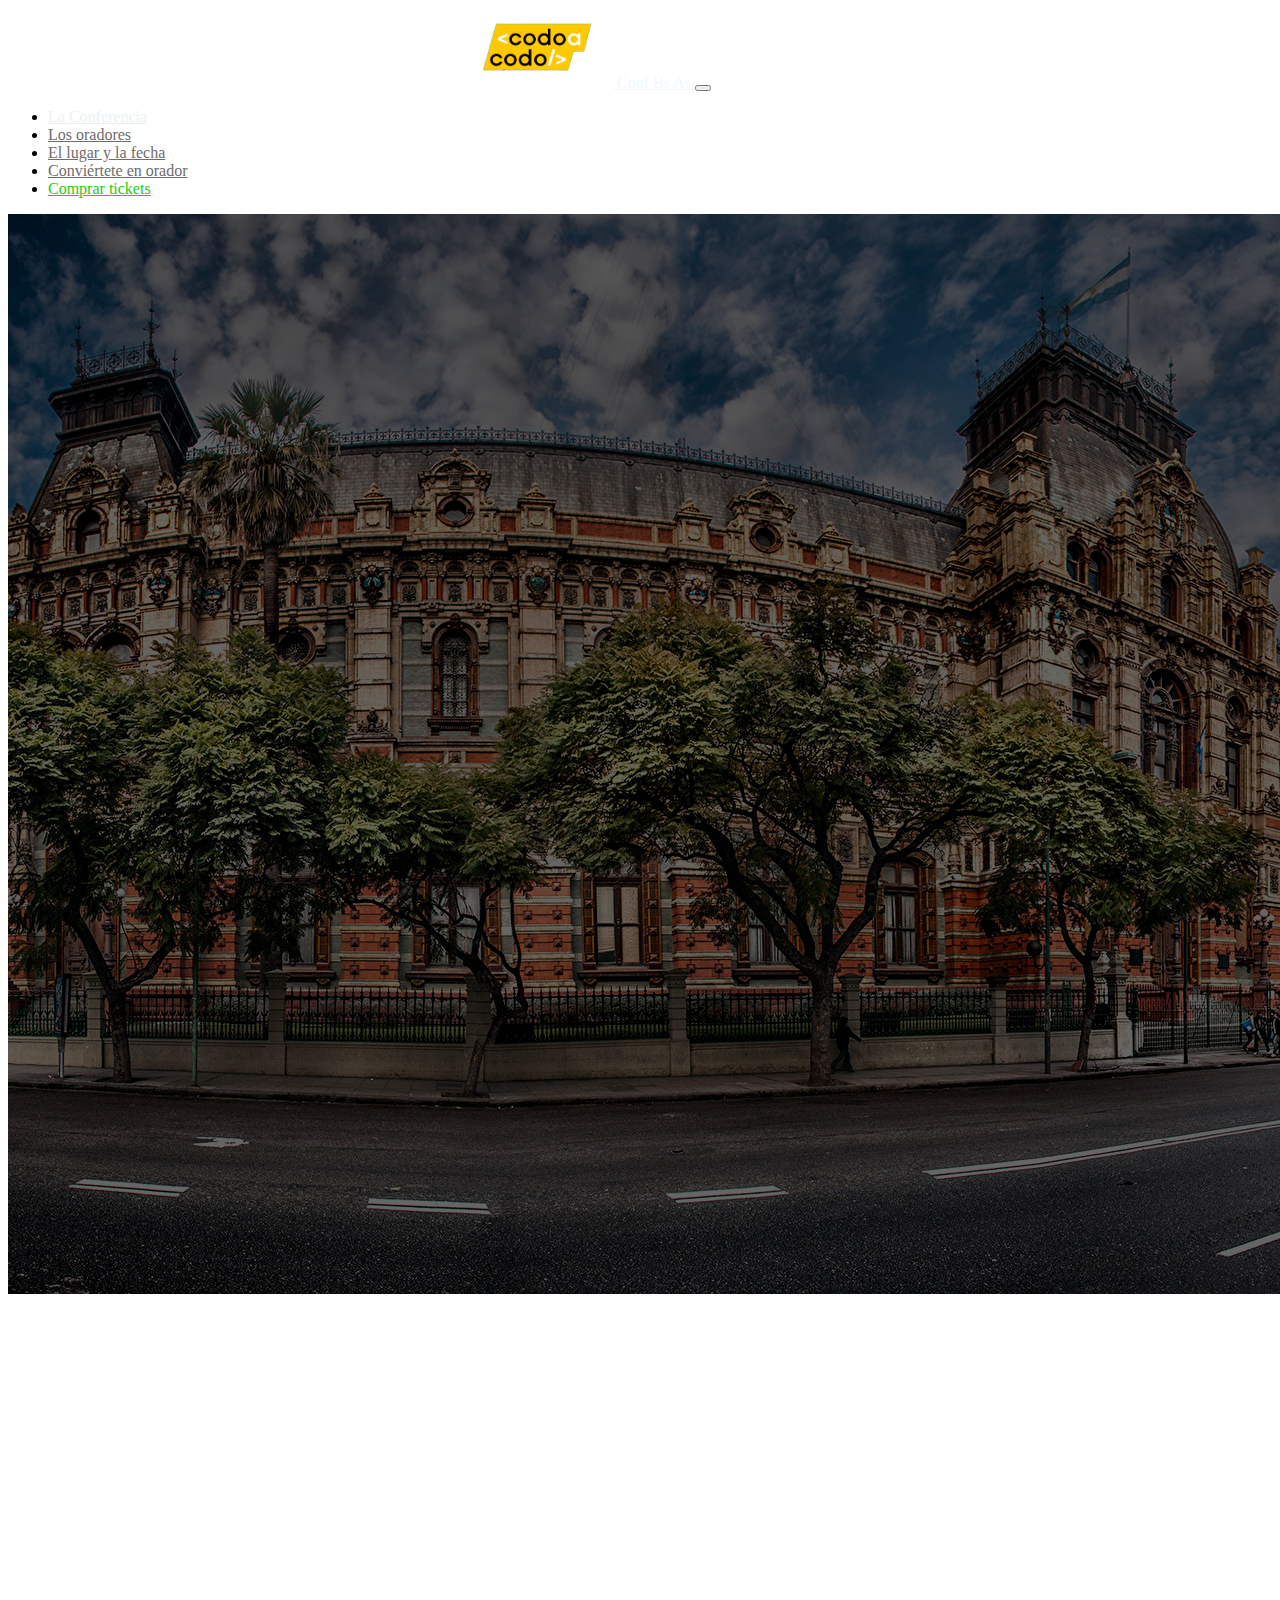
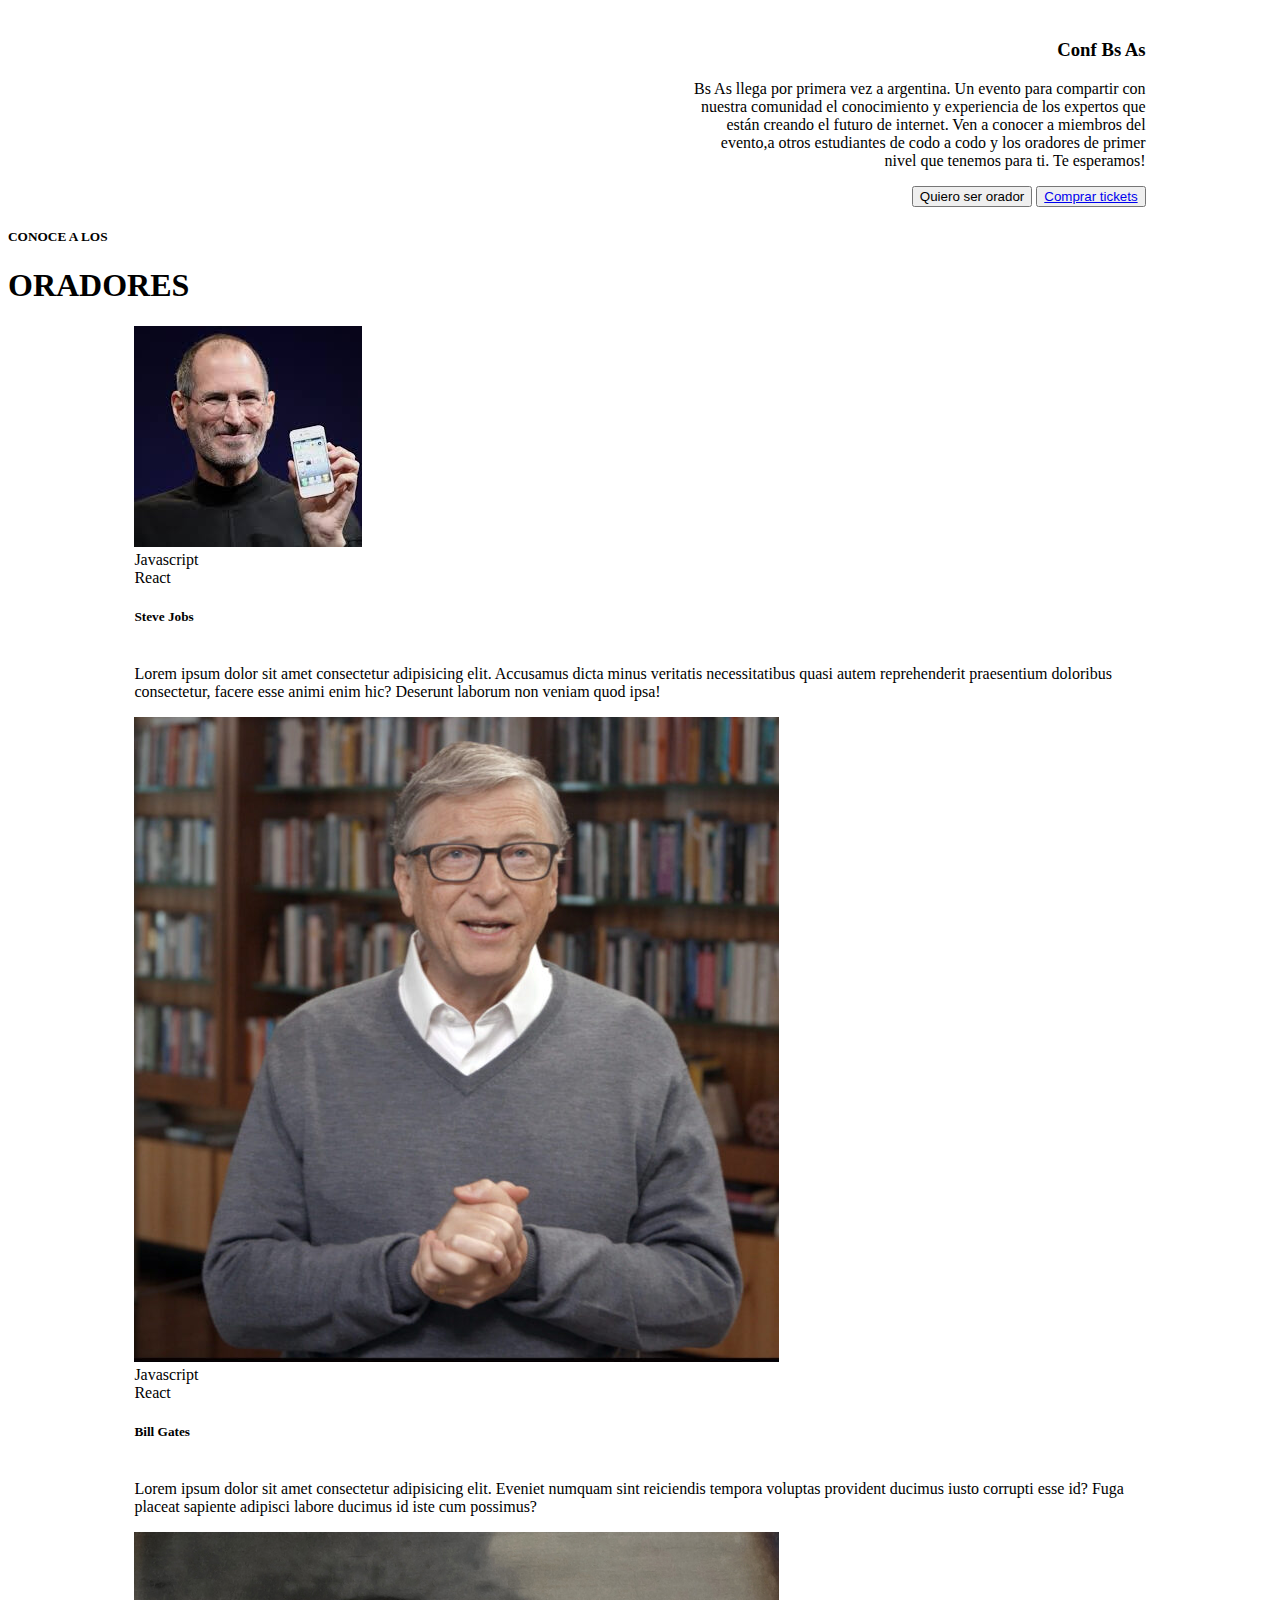
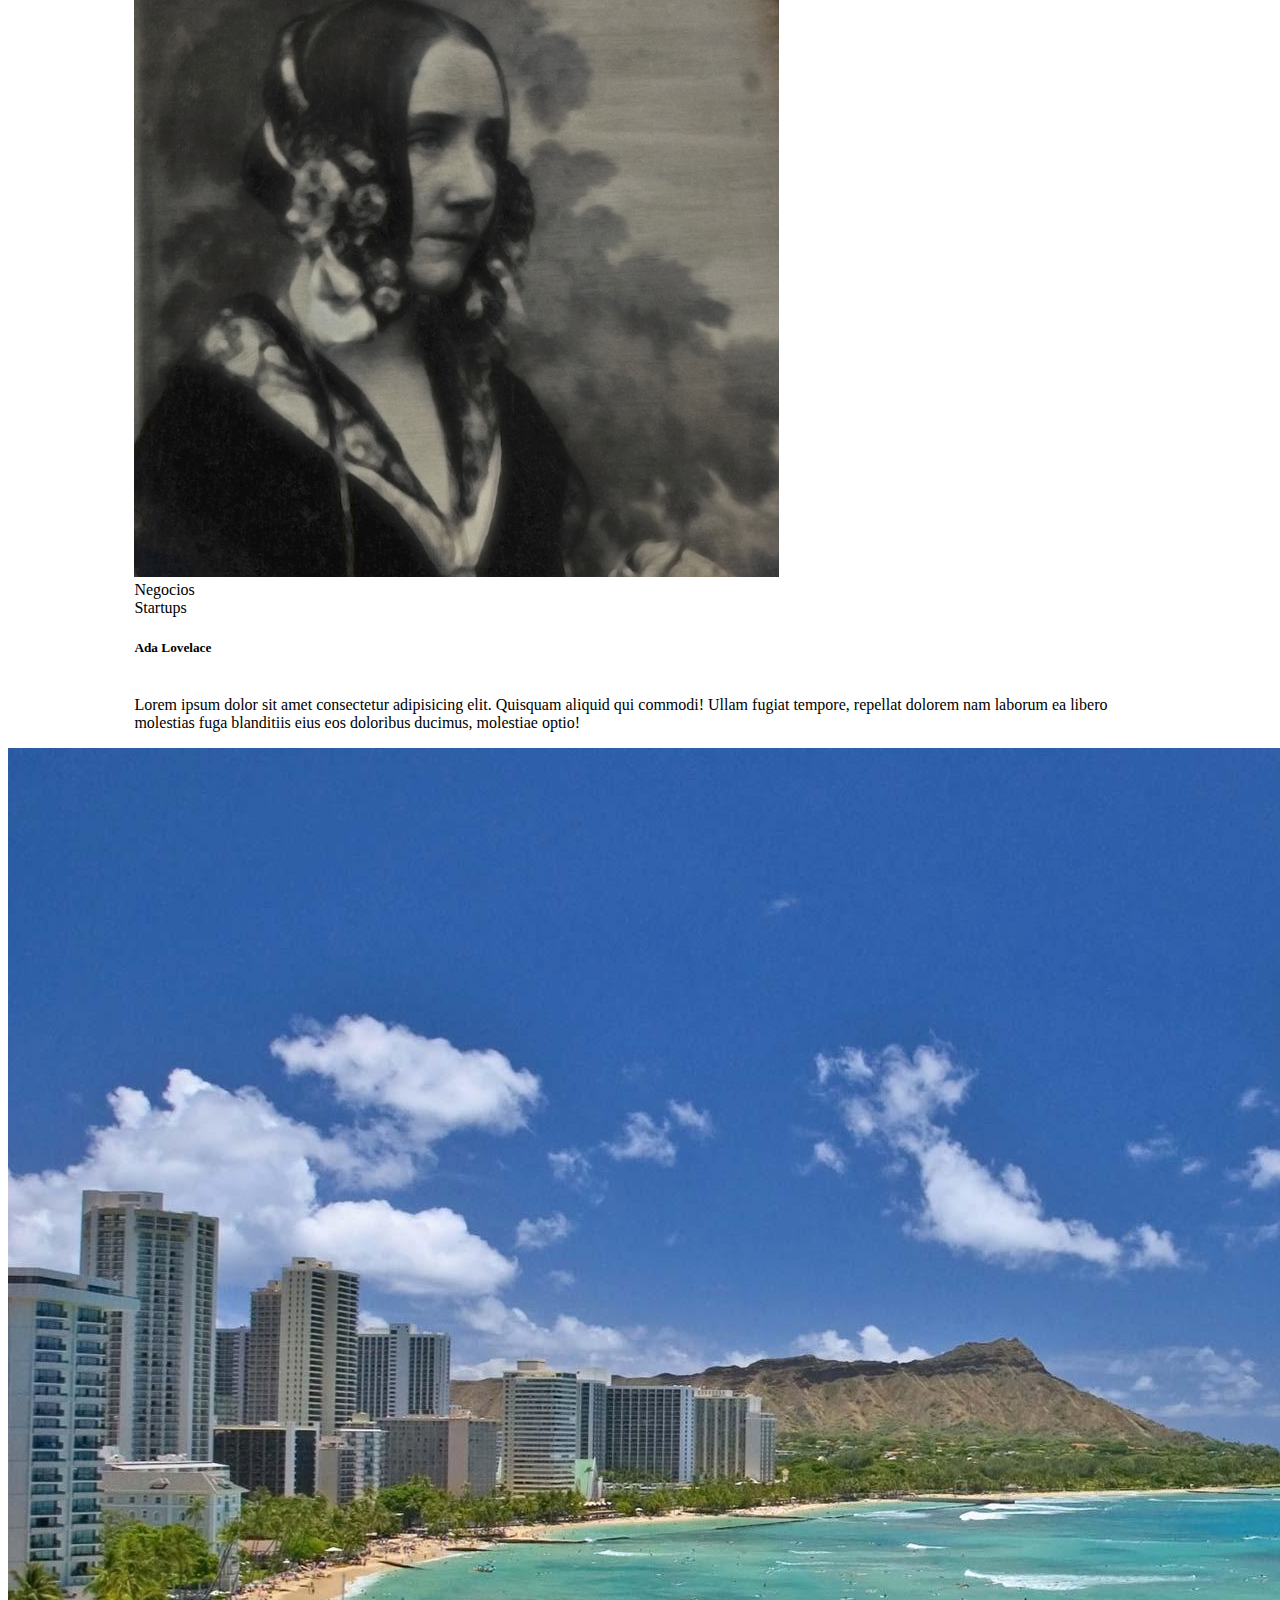
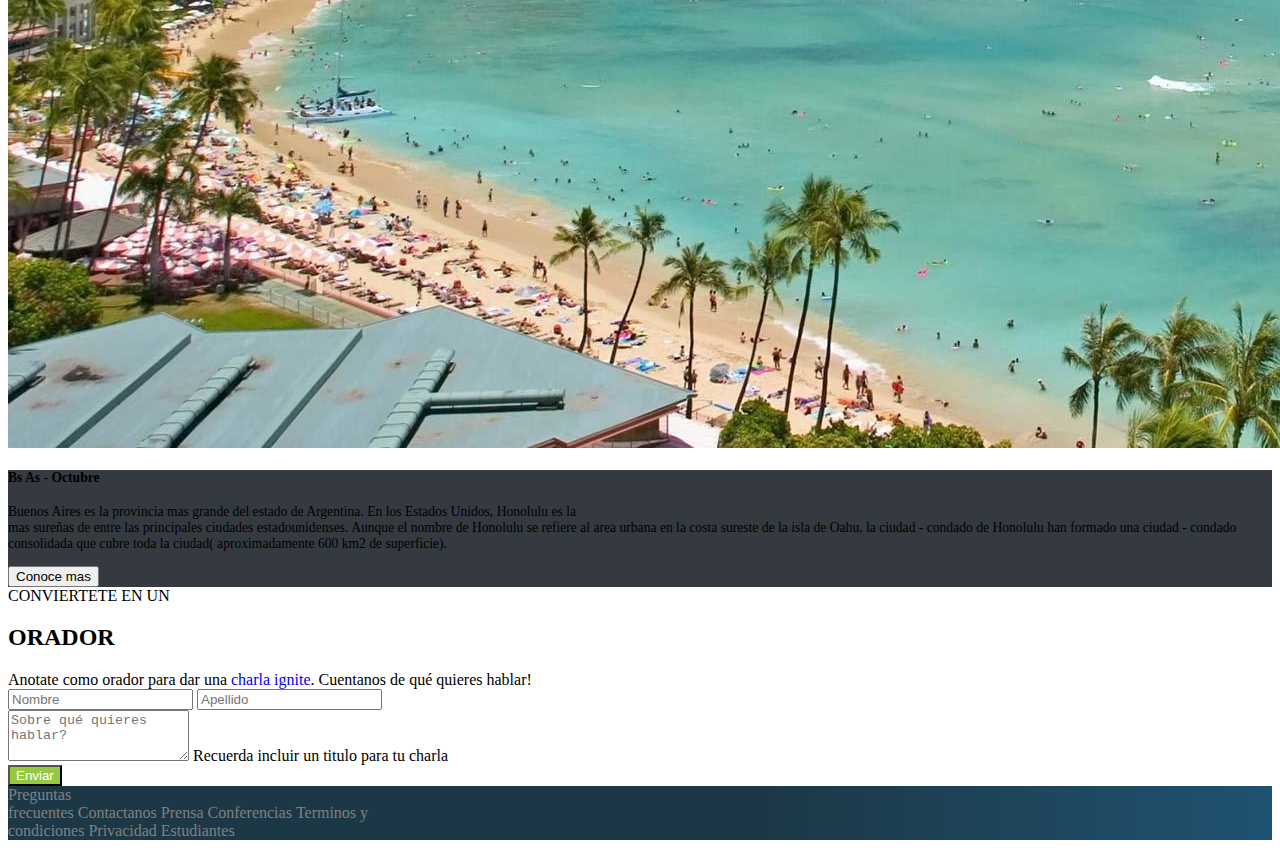
<file: index.html>
<!doctype html>
<html lang="en">
  <head>
    <meta charset="utf-8">
    <meta http-equiv="X-UA-Compatible" content="IE=edge">
    <meta name="viewport" content="width=device-width, initial-scale=1.0">
    <link rel="shortcut icon" href="./assets/img/codoacodo.ico">
    <title>Trabajo Integrador</title>
    <link rel="stylesheet" href="style.css">
    <link href="https://cdn.jsdelivr.net/npm/bootstrap@5.3.0-alpha3/dist/css/bootstrap.min.css" rel="stylesheet" integrity="sha384-KK94CHFLLe+nY2dmCWGMq91rCGa5gtU4mk92HdvYe+M/SXH301p5ILy+dN9+nJOZ" crossorigin="anonymous">
  </head>
  <body>
    <header >
        <nav  class="navbar navbar-expand-lg navbar-dark bg-dark shadow">
            <div class="container-fluid">
              <a  class="navbar-brand" href="http://buenosaires.gob.ar/educacion/codo-codo-40" font style="color: aliceblue">
                <img src="./img/codoacodo.png" alt="Codo a codo" width="150" height="80" class="d-inline-block link-light" style="margin-left: 36%;">
               Conf Bs As   
             </a>
             <button class="navbar-toggler" type="button" data-bs-toggle="collapse" data-bs-target="#navbarNav"
             aria-controls="navbarNav" aria-expanded="false" aria-label="Toggle navigation">
             <span class="navbar-toggler-icon"></span>
         </button>
         <div class="collapse navbar-collapse justify-content-end text-center" id="navbarNav">
             <ul class="navbar-nav" style="margin-right: 7%;" >
                 <li class="nav-item">
                     <a class="nav-link active" aria-current="page" href="#">La Conferencia</a>
                 </li>
                 <li class="nav-item">
                     <a class="nav-link" href="#">Los oradores</a>
                    </li>    
                 <li class="nav-item">
                     <a class="nav-link" href="#">El lugar y la fecha</a>
                 </li>
                 <li class="nav-item">
                    <a class="nav-link" href="#">Conviértete en orador</a>
                </li>
                 <li class="nav-item">
                      <a class="nav-link tickets" href="tickets.html">Comprar tickets</a>
                 </li>
             </ul>
         </div>  
            </div>
          </nav>
    </header>
    <main>
        <section id="banner">
            <div class="card text-bg-dark">
                <img  id="bsas" src="./img/ba1.jpg" class="card-img box-shadow " alt="fondo" >
                <div class="card-img-overlay">
                  <h3 class="card-title" align="right"  style="margin-right: 10%;margin-top: 27%;" >Conf Bs As</h3>
                  <p class="card-text" align="right" style="margin-right: 10%;">Bs As llega por primera vez a argentina. Un evento para compartir con <br>
                     nuestra comunidad el conocimiento y experiencia de los expertos que <br>
                    están creando el futuro de internet. Ven a conocer a miembros del <br>
                    evento,a otros estudiantes de codo a codo y los oradores de primer <br>
                    nivel que tenemos para ti. Te esperamos!
                  </p>
                  <div align="right" style="margin-right: 10%;">
                  <button type="button" class="btn btn-outline-light">Quiero ser orador</button>
                  
                  <button type="button" class="btn btn-success">
                    <a href="./tickets.html ">Comprar tickets</a>  
                  </button>
                  
                </div>
                </div>
              </div>
        </section>

        <section id="titulo">
            <div class="d-flex flex-column align-items-center my-8">
                <h5 class="mb-0">CONOCE A LOS</h5>
                <h1 class="text-uppercase">ORADORES</h1>
            </div>
        </section>

        <section id="cards">
            <div class="card-group mx-4 gap-4">
               <div class="card border p-2">
                    <img src="./img/steve.jpg" class="card-img-top h-100 object-cover" alt="">
                    <div class="card-body">
                        <div class="badge bg-warning">Javascript</div>
                        <div class="badge bg-info">React</div>
                        <h5 class="card-title">Steve Jobs</h5>
                        <p class="card-text"><br> Lorem ipsum dolor sit amet consectetur adipisicing elit. Accusamus dicta minus 
                            veritatis necessitatibus quasi autem reprehenderit praesentium doloribus consectetur, facere 
                            esse animi enim hic? Deserunt laborum non veniam quod ipsa!
                        </p>
                        <p class="card-text">
                            
                        </p>
                    </div>
                </div>
                <div class="card border p-2">
                    <img src="./img/bill.jpg" class="card-img-top h-100 object-cover" alt="">
                    <div class="card-body">
                        <div class="badge bg-warning">Javascript</div>
                        <div class="badge bg-info">React</div>
                        <h5 class="card-title">Bill Gates</h5>
                        <p class="card-text"><br> Lorem ipsum dolor sit amet consectetur adipisicing elit. Eveniet numquam sint 
                            reiciendis tempora voluptas provident ducimus iusto corrupti
                             esse id? Fuga placeat sapiente adipisci labore ducimus id iste cum possimus?</p>
                        <p class="card-text">
                            
                        </p>
                    </div>
                </div>
                <div  class="card border p-2">
                    <img src="./img/ada.jpeg" class="card-img-top h-100 object-cover" alt="">
                    <div class="card-body">
                        <div class="badge bg-secondary ">Negocios</div>
                        <div class="badge bg-danger">Startups</div>
                        <h5 class="card-title">Ada Lovelace</h5>
                        <p class="card-text"><br> Lorem ipsum dolor sit amet consectetur adipisicing elit. Quisquam 
                            aliquid qui commodi! Ullam fugiat tempore, 
                            repellat dolorem nam laborum ea libero 
                            molestias fuga blanditiis eius eos doloribus ducimus, molestiae optio!</p>
                        <p class="card-text verde">
                            
                        </p>
                    </div>
                </div>
            </div>
        </section>
        
        <section id="informacion">
            
            
            <div class="card mb-3 my-4" style="max-width: 100;">
                <div class="row g-0">
                  <div class="col-md-6 border">
                    <img src="./img/honolulu.jpg" class="card-img-top h-100 object-cover rounded-0" alt="honolulu">
                  </div>
                  <div class="col-md-6 informacion__text--background border">
                    <div class="card-body p-4 text-white" style="font-size: 85%;">
                      <h4 class="card-title">Bs As - Octubre</h4>
                      <p class="card-text">Buenos Aires es la provincia mas grande del estado de Argentina. En los Estados Unidos, Honolulu es la <br>
                         mas sureñas de entre las principales ciudades estadounidenses. Aunque el nombre de Honolulu se refiere al area 
                          urbana en la costa sureste de la isla de Oahu, la ciudad - condado de Honolulu han formado una ciudad - condado consolidada que cubre toda la ciudad( aproximadamente 600 km2 de superficie). </p>                  
                      <button type="button" class="btn btn-outline-light">Conoce mas</button>
                    </div>
                  </div>
                </div>
              </div>

        </section>

       
        <section id="contacto" class="justify-content-center mb-4 ">

            <div class="containerjustify-content-center">
              <div class="justify-content-center">
                <div class="w-100 text-center p-0 m-0">
                   CONVIERTETE EN UN
                </div>
                <div class="w-100 text-center mb-3">
                  <h2>ORADOR</h2>
                  Anotate como orador para dar una 
                  <a href="#" class="underline__link">charla ignite</a>.
                   Cuentanos de qué quieres hablar!
                      
                </div>
                
              </div> 
            </div>
            
            <div class="container my-6 justify-content-center col-8">
              <div class=" d-flex mb-3 ">
               
                <input type="text" class="form-control w-40" id="input1" placeholder="Nombre">
                
                <input type="text" class="form-control w-40 ms-4" id="input2" placeholder="Apellido">
              </div>
  
              <div class="mb-3">
               
                <textarea class="form-control fs-5" id="exampleFormControlTextarea1" rows="3" placeholder="Sobre qué quieres hablar?"></textarea>
                <label for="exampleFormControlTextarea1" class="form-label">Recuerda incluir un titulo para tu charla</label>
              </div>
              <div class="d-grid gap-2">
                 <button class="btn color__button--send" type="button">Enviar</button>
              </div>
            </div>
          </section>

    </main>
    <footer class="footer mt-2 footer--background">
        <div class="container-fluid text-light py-4 justify-content-center">
          <nav class="d-flex flex-column flex-md-row justify-content-around text-center footer--shadow px-4 ">
            <a href="#" class="">Preguntas <br> frecuentes</a>
            <a href="#">Contactanos</a>
            <a href="#">Prensa</a>
            <a href="#">Conferencias</a>
            <a href="#">Terminos y <br> condiciones</a>
            <a href="#">Privacidad</a>
            <a href="#">Estudiantes</a>
          </nav>
        </div>
      </footer>
    <script src="https://cdn.jsdelivr.net/npm/bootstrap@5.3.0-alpha3/dist/js/bootstrap.bundle.min.js" integrity="sha384-ENjdO4Dr2bkBIFxQpeoTz1HIcje39Wm4jDKdf19U8gI4ddQ3GYNS7NTKfAdVQSZe" crossorigin="anonymous"></script>
  </body>
</html>
</file>
<file: style.css>
nav div .navbar-nav a {
    color: rgb(110, 108, 108);
}

nav>div a nav div .navbar-nav a:hover {
    color: rgba(155, 193, 220);
}

nav div .navbar-nav .active {
    color: rgb(235, 241, 242) !important;
}

nav div .navbar-nav .tickets {
    color: rgb(33, 206, 10) !important;

}

#bsas {

    filter: brightness(40%);
}

.codoacodo { 
    margin-left: 234%;
    
}


.nav__logo--invert {
    filter: invert(1);
    -webkit-filter: invert(1);
}

.banner__img--invert {
    filter: invert(1);
    -webkit-filter: invert(1);
}

.banner__img--shadow {
    filter: drop-shadow(2px 4px 6px black);
    -webkit-filter: drop-shadow(2px 4px 6px black);
}





/* Banner */

.banner {
    height: 75vh;
}

.banner>img {
    height: 200%;
    object-fit: cover;
    
}

#cards {
        width: 80%;
        margin-left:10%;
        
       
    
}

#octubre {
    background-color: rgb(46, 54, 52);
       
        
}

.informacion__text--background{
    background-color:#353a40 ;
}

.underline__link{
    text-decoration:dashed;
}
.color__button--send{
    background-color: #96c93e;
    color: white;

} 
.color__button--send:hover{
    background-color: #33a74e;
    color: white;

} 


.footer--background{
    background:linear-gradient(to right, #1c3846 60%, #1f5271 );

} 

.footer--shadow{
    filter: drop-shadow(2px, 4px, 6px, white);
    -webkit-filter: drop-shadow(2px, 4px, 6px, white);
}

footer div{
    
    align-content: center;
    
}
footer a{
    font-size: 1rem;
    text-decoration: none;
    color: gray;
    transition: .3 all;
}

footer a:hover{
    
    color:white;
    transition: .5 all;

}
</file>
